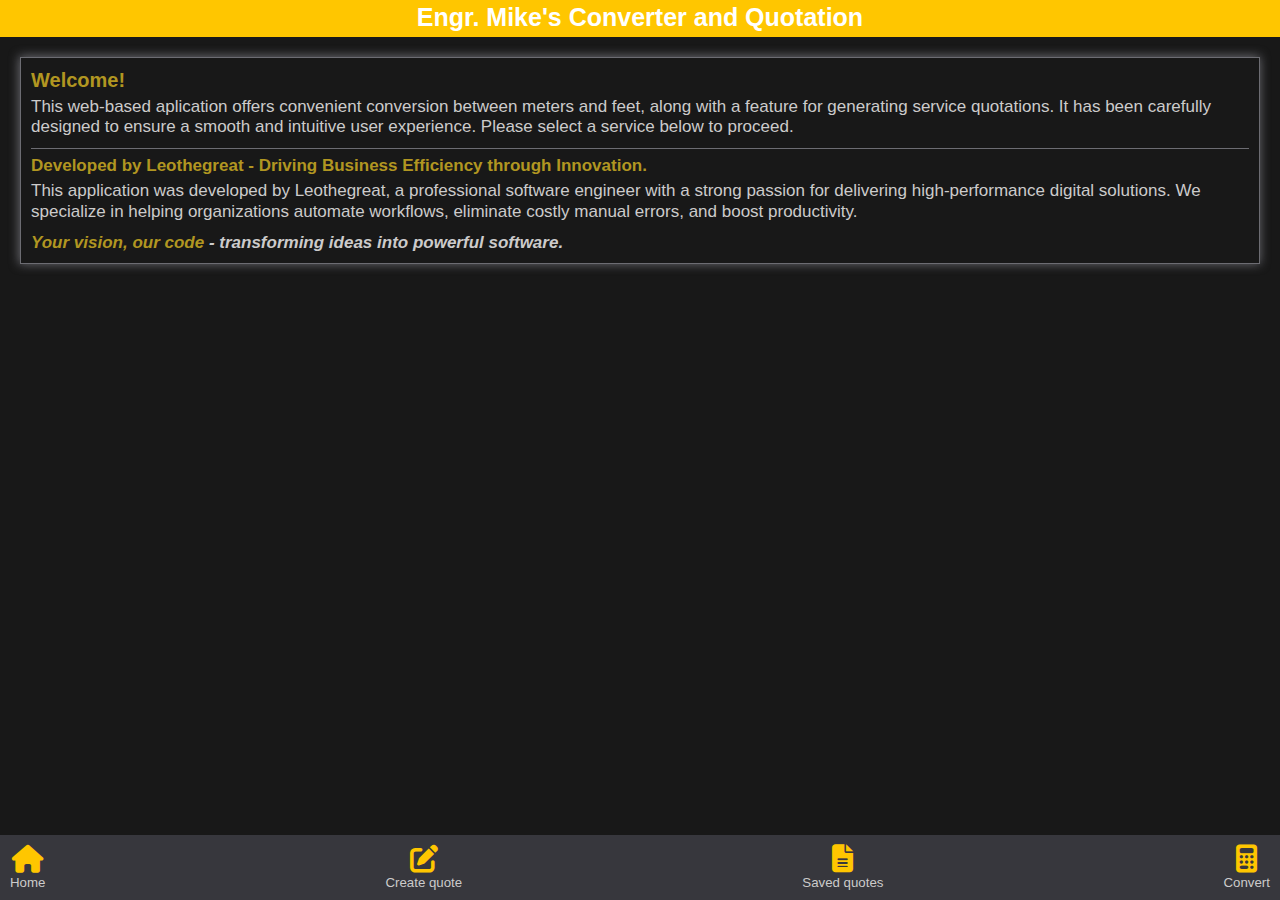
<file: index.html>
<!DOCTYPE html>
<html lang="en">
<head>
    <meta charset="UTF-8">
    <meta name="viewport" content="width=device-width, initial-scale=1.0">
    <!-- css-style -->
    <link rel="stylesheet" href="index.css">

    <!-- awesome fonts -->
     <link rel="stylesheet" href="https://cdnjs.cloudflare.com/ajax/libs/font-awesome/6.5.2/css/all.min.css">
    <title> Converter and Service Quotation </title>
</head>
<body>
    <!-- Header section -->
    <header>
        <h1> Engr. Mike's <span> Converter and Quotation </span> </h1>
    </header>

    <!-- About the app and developer's section -->
    <main class="about">
        <p id="about-greeting"> Welcome! </p>
        <p id="about-description"> 
            This web-based aplication offers convenient conversion between meters and feet, along with a feature for generating service quotations.
            It has been carefully designed to ensure a smooth and intuitive user experience. Please select a service below to proceed. 
        </p>

        <p id="about-developer">
            <span id="about-developer-name"> Developed by Leothegreat - Driving Business Efficiency through Innovation. </span> 
            This application was developed by Leothegreat, a professional software engineer with a strong passion for delivering 
            high-performance digital solutions. We specialize in helping organizations automate workflows, eliminate costly manual errors, 
            and boost productivity. 
            <span class="emphasis"> <span id="emphasis"> Your vision, our code  </span> - transforming ideas into powerful software. </span>
        </p>
    </main>

    <!-- This is for navigation menu section -->
    <nav class="menu">
            <div class="menu-items">
                <div class="item">
                    <a href="index.html"> <i class="fa-solid fa-house"></i> </a>
                </div>
                <h5> Home </h5>
            </div>
            <div class="menu-items">
                <div class="item">
                    <a href="quotation.html"> <i class="fa-solid fa-pen-to-square"></i> </a>
                </div>
                <h5> Create quote </h5>
            </div>
            <div class="menu-items">
                <div class="item">
                    <a href="saved-quotation.html"> <i class="fa-solid fa-file-lines"></i> </a>
                </div>
                <h5> Saved quotes </h5>
            </div>
            <div class="menu-items">
                <div class="item">
                    <a href="conversion.html"> <i class="fa-duotone fa-solid fa-calculator"></i> </a>
                </div>
                <h5> Convert </h5>
            </div>
        </nav>
</body>
</html>
</file>
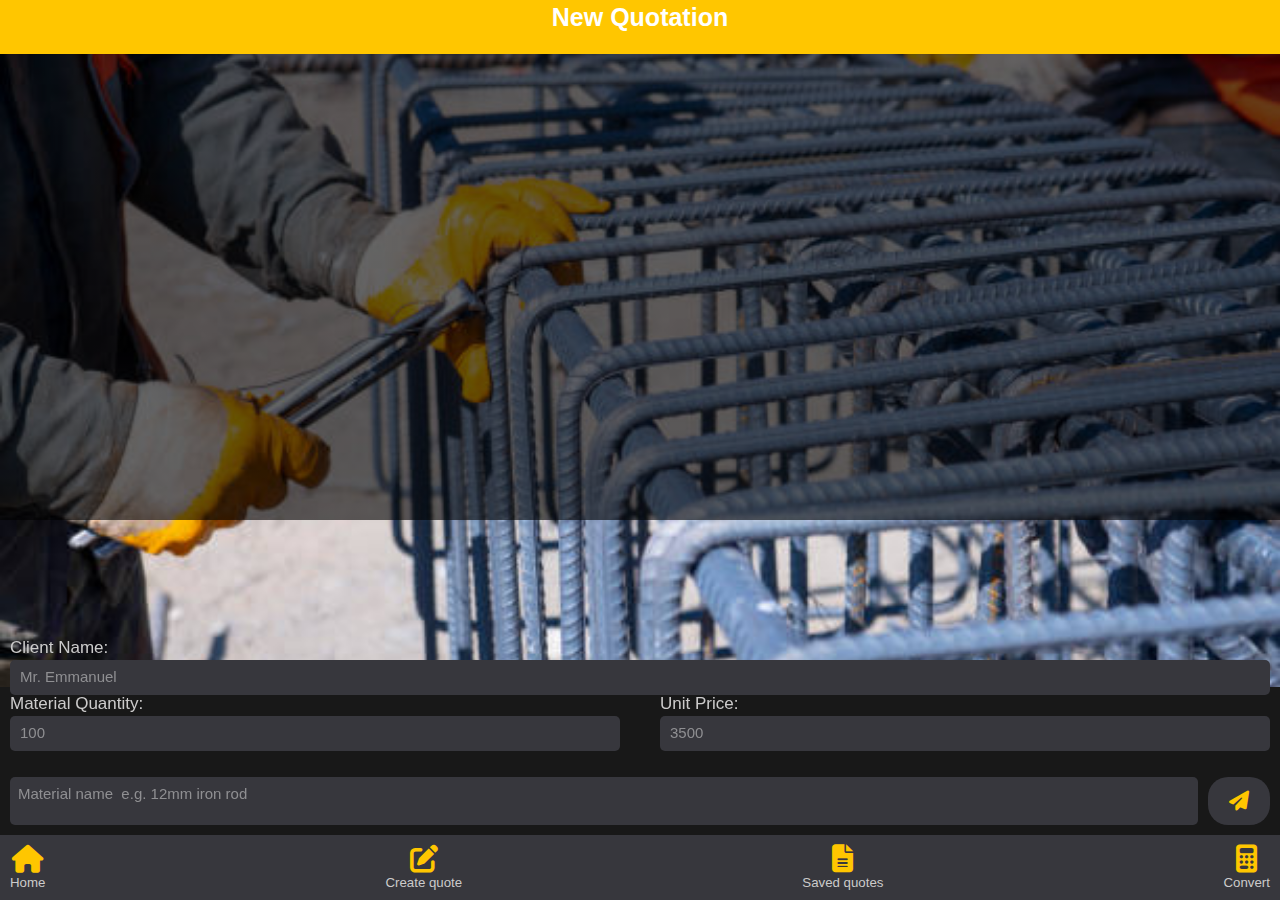
<file: quotation.html>
<!DOCTYPE html>
<html lang="en">
<head>
    <meta charset="UTF-8">
    <meta name="viewport" content="width=device-width, initial-scale=1.0">

    <!-- css styling -->
    <link rel="stylesheet" href="quotation.css">
    <!-- font awesome -->
     <link rel="stylesheet" href="https://cdnjs.cloudflare.com/ajax/libs/font-awesome/6.5.2/css/all.min.css">
    <!-- fonts -->
    <link rel="preconnect" href="https://fonts.googleapis.com">
    <link rel="preconnect" href="https://fonts.gstatic.com" crossorigin>
    <link href="https://fonts.googleapis.com/css2?family=Happy+Monkey&
    family=Inter:wght@100..900&family=Karla:ital,wght@0,200..800;1,200..800&display=swap" rel="stylesheet">

    <title> Service Quotation </title>
</head>
<body>
    <main>
        <!-- Header section -->
        <header>
            <h1> New Quotation </h1>
        </header>

        <section id="quotation-container"></section>

        <!-- Inputs section  -->
        <div class="quotation">
            <div class="client-input-name">
                <label for="client-name" > Client Name: </label>
                <input type="text" id="client-input-name" placeholder="Mr. Emmanuel"/>
            </div>
            <div class="input-quotation">
                <div class="input-group">
                    <label for="material-quantity">Material Quantity: </label>
                    <input type="number" id="material-quantity" placeholder="100"/>
                </div>
                <div class="input-group">
                    <label for="unit-price">Unit Price: </label>
                    <input type="number" id="unit-price" placeholder="3500"/>
                </div>
            </div> 
            <div class="textarea-quotation">
                    <textarea 
                        id="textarea" 
                        rows="2" 
                        cols="25"
                        placeholder="Material name  e.g. 12mm iron rod"></textarea> 
                    <button id="send-quotation"><i class="fa-duotone fa-solid fa-paper-plane"></i></button>
            </div>
        </div>
    </main>

    <!-- Navigation menu section -->
    <nav class="menu">
            <div class="menu-items">
                <div class="item">
                    <a href="index.html"> <i class="fa-solid fa-house"></i> </a>
                </div>
                <h5> Home </h5>
            </div>
            <div class="menu-items">
                <div class="item">
                    <a href="quotation.html"> <i class="fa-solid fa-pen-to-square"></i> </a>
                </div>
                <h5> Create quote </h5>
            </div>
            <div class="menu-items">
                <div class="item">
                    <a href="saved-quotation.html"> <i class="fa-solid fa-file-lines"></i> </a>
                </div>
                <h5> Saved quotes </h5>
            </div>
            <div class="menu-items">
                <div class="item">
                    <a href="conversion.html"> <i class="fa-duotone fa-solid fa-calculator"></i> </a>
                </div>
                <h5> Convert </h5>
            </div>
        </nav>
    </main>
    <script src="quotation.js"></script>
</body>
</html>
</file>
<file: index.css>
* {
    margin: 0;
    padding: 0;
    box-sizing: border-box;
}

body {
    background-color: #181818;
    font-family: sans-serif, karla;
}

/* Header section */
h1 {
    background:#FFC600;
    /* background:#F7DC00; */
    font-size: 1.563rem;
    font-weight: 900;
    text-align: center;
    color: #FFFFFF;
    padding: 0.12em 0.08em 0.2em;   
}

/* About section */
.about {
    font-size: 1.063rem;
    line-height: 1.2;
    border: 1px solid #6c6c72;
    box-shadow: 0 0 0.588em 0.059em #6c6c72;
    margin: 1.176em 1.176em 5rem;
    padding: 0.588em;
    color: #cccbcb;
}

#about-greeting {
    font-size: 1.25rem;
    font-weight: 700;
    color: #b19621;
}

#about-description {
    margin-top: 0.294em;
}

#about-developer {
    border-top: 0.059em solid #6c6c72;
    padding-top: 0.412em;
    margin-top: 0.588em;
}

#about-developer-name {
    display: block;
    margin-bottom: 0.294em;
    font-weight: 800;
    color: #b19621;
}

.emphasis {
    font-weight: bold;
    font-style: italic;
    display: block;
    margin-top: 0.625em;
}

#emphasis {
    font-size: 1.063rem;
    color: #b19621;
}

/* Navigation menu section */
.menu {
    position: fixed;
    bottom: 0;
    display: flex;
    justify-content: space-between;
    width: 100%;
    padding: 0.625em;
    background: #37373D;
}

.menu-items {
    display: flex;
    flex-direction: column;
    align-items: center;
}

.menu-items h5 {
    font-weight: normal;
    text-align: center;
    color: #cccbcb;
    margin-top: 0.125em;
}

.item .fa-solid {
    color: #FFC600;
    font-size: 1.75rem;
}

.item .fa-solid:hover {
    color: #cccbcb;
}
</file>
<file: quotation.css>
* {
    margin: 0;
    padding: 0;
    box-sizing: border-box;
}

body {
    background: linear-gradient(rgba(0,0,0,0.6)), url("./images/ironbending.jpg");
    background-repeat: no-repeat;
    background-size: cover;
    background-position: center;
    height: 57.8vh;
    font-family: sans-serif, karla;
    background-color: #181818;
    color: #f7f5f5;
}

/* Header section */
h1 {
    position: fixed;
    top: 0;
    right: 0;
    left: 0;
    background:#FFC600;
    font-size: 1.563rem;
    font-weight: 900;
    text-align: center;
    color: #FFFFFF;
    height: 6vh; /*45px*/
    padding-top: 0.12em;
}

/* Input section */
.quotation {
    color: #cccbcb;
    margin-bottom: 1.563rem;
    height: 13.333vh; /*100px*/
    margin: 0 0.625rem 2.813rem;
}

.quotation,
.client-input-name, 
.input-quotation,
.textarea-quotation {
    position: fixed;
    bottom: 0;
}

.client-input-name {
    display: block;
    padding: 0 1.176em 0 0;
    margin-bottom: 12.059em;
}

.client-input-name, .input-group  {
    font-size: 1.063rem;

}

.client-input-name, 
#client-input-name,
.input-quotation,
#client-input-name, 
#unit-price, 
#material-quantity,
.textarea-quotation, 
#textarea {
    width: 100%;
}

#client-input-name {
    flex: 1;
    padding: 0.471em;
}

.input-quotation {
    display: flex;
    padding: 0.625rem 0.625rem 0 0;
    margin-bottom: 10.5rem;
    gap: 1.875rem;
}

.input-group {
    flex: 1;
    padding: 0.588em 0.588em 0.588em 0;
}

.input-group,
#textarea, 
#send-quotation {
    height: 5.333vh;
}

#client-input-name, 
#unit-price, 
#material-quantity {
    margin-top: 0.125rem;
    padding: 0.625rem;
}

#client-input-name, 
#unit-price, 
#material-quantity, 
#textarea {
    background: #37373D;
    color: #e0dcdc;
    border: none;
    border-radius: 0.313rem;
}

::placeholder {
    font-family: sans-serif, karla;
    font-size: 0.938rem;
    color: #8f8f92;
}

.textarea-quotation {
    display: flex;
    padding: 0.625rem 0.625rem 0 0;
    align-items: flex-end;
    margin-bottom: 4.689rem;
}

#textarea {
    flex: 1;
    bottom: 0;
    resize: none;
    font-family: sans-serif, karla;
    max-height: 3.125em;
    overflow-y: auto;
    font-size: 1rem;
    padding: 0.5em;
}

#send-quotation {
    margin:0 0.625em;
    padding: 0 1em;
    font-size: 1rem;
    background: #37373D;
    border: none;
    border-radius: 1.25em;
}


.fa-paper-plane {
    color: #FFC600;
    font-size: 1.25rem;
    padding: 0.25em;
}

/* Navigation menu section */
.menu {
    position: fixed;
    bottom: 0;
    justify-content: space-between;
    width: 100%;
    padding: 0.625rem;
    background: #37373D;
}

.menu, .menu-items {
    display: flex;
}

.menu-items {
    flex-direction: column;
    align-items: center;
}

.menu-items h5 {
    font-weight: normal;
    text-align: center;
    color: #cccbcb;
    margin-top: 0.125rem;
}

.item .fa-solid {
    color: #FFC600;
    font-size: 1.75rem;
}

.item .fa-solid:hover {
    color: #cccbcb;
}


/* Displayed Table Section */

.quotation-area {
    flex-direction: column;
    height: calc(100vh - 20.3rem);
    margin-bottom: 0.625rem;
}

.table-container {
    flex-direction: column-reverse;
}

.quotation-area, .table-container {
    display: flex;
    overflow-y: auto;
}

.table-container, 
.delete-btn,
#client-name,
.summary,
#save-quotation {
    background: #181818;
}

table {
    margin: 0 0.714em;
    border-collapse: collapse;
    text-align: center;
    box-sizing: border-box;
}

table, 
#save-quotation,
#delete-quotation {
    font-size: 0.875rem;
}

table, .total {
    color: #FFFFFF;
}

th, td {
    border: 0.125rem solid #FFC600;
    padding: 0.063rem;
    box-sizing: border-box;
}

th {
    font-size: 1rem;
}

td {
    position: relative;
    white-space: normal;
    overflow-wrap: break-word;
    word-wrap: break-word;
    word-break: break-word;
    hyphens: auto;
}

#delete-column {
    color: #FF0000;
}

.delete-btn {
    position: absolute;
    top: 0;
    left: 0;
    width: 100%;
    height: 100%;
    font-size: 1em;
    font-weight: 700;
    text-align: center;
    border: none;
    border: 0.125em solid #FFC600;
    border-radius: 0.438em;
    color: #FF0000;
}

#client-name {
    font-size: 1.125rem;
    margin: 2.222em 0 0;
    padding: 0.833em 0.556em 0.556em;
    color: #FFC600;
}

.summary {
    position: relative;
    font-size: 1.063rem;
    margin: 0 0 0.294em;
    padding: 0.588em 0.588em 0.294em;
    color: #FFC600;
}

.summary h4 {
    padding-bottom: 0.263em;
    font-size: 1.188rem;
    text-decoration: underline;

}

.total-el {
    padding-top: 0.176em;
}

.total {
    margin-left: 0.588em;
}

#contact {
    font-size: 0.813rem;
    color: #6c6c72;
}

#save-quotation {
    position: absolute;
    bottom: 2.188rem;
    right: 0;
    color: #FFC600;
    border: none;
    border-radius: 1.429em;
    box-shadow: 0 0.143em 0.286em 0.071em #6c6c72;
    margin-right: 0.357em;
    padding: 0.5em 0.857em;
    cursor: pointer;
}

#save-quotation:hover {
    background: #FFC600;
    color: #FFFFFF;
    text-shadow: 0.071em 0.071em 0.071em #FFC600;
}

#delete-quotation {
    position: absolute;
    top: 0;
    right: 0;
    background: #FF0000;
    color:white;  
    border:none; 
    margin: 1.071em 0.357em;
    border-radius: 1.429em;
    padding: 0.5em 0.571em; 
    cursor:pointer;
    box-shadow: 0 0.143em 0.286em 0.143em #6c6c72;
}

#delete-quotation:hover {
    background: #FFFFFF;
    color: #FF0000;
} 

.fa-phone, .fa-whatsapp {
    font-size: 1.125rem;
    padding-top: 0.278em;
    color: green;
}

.fa-whatsapp {
    padding-left: 0.625em;
}
</file>
